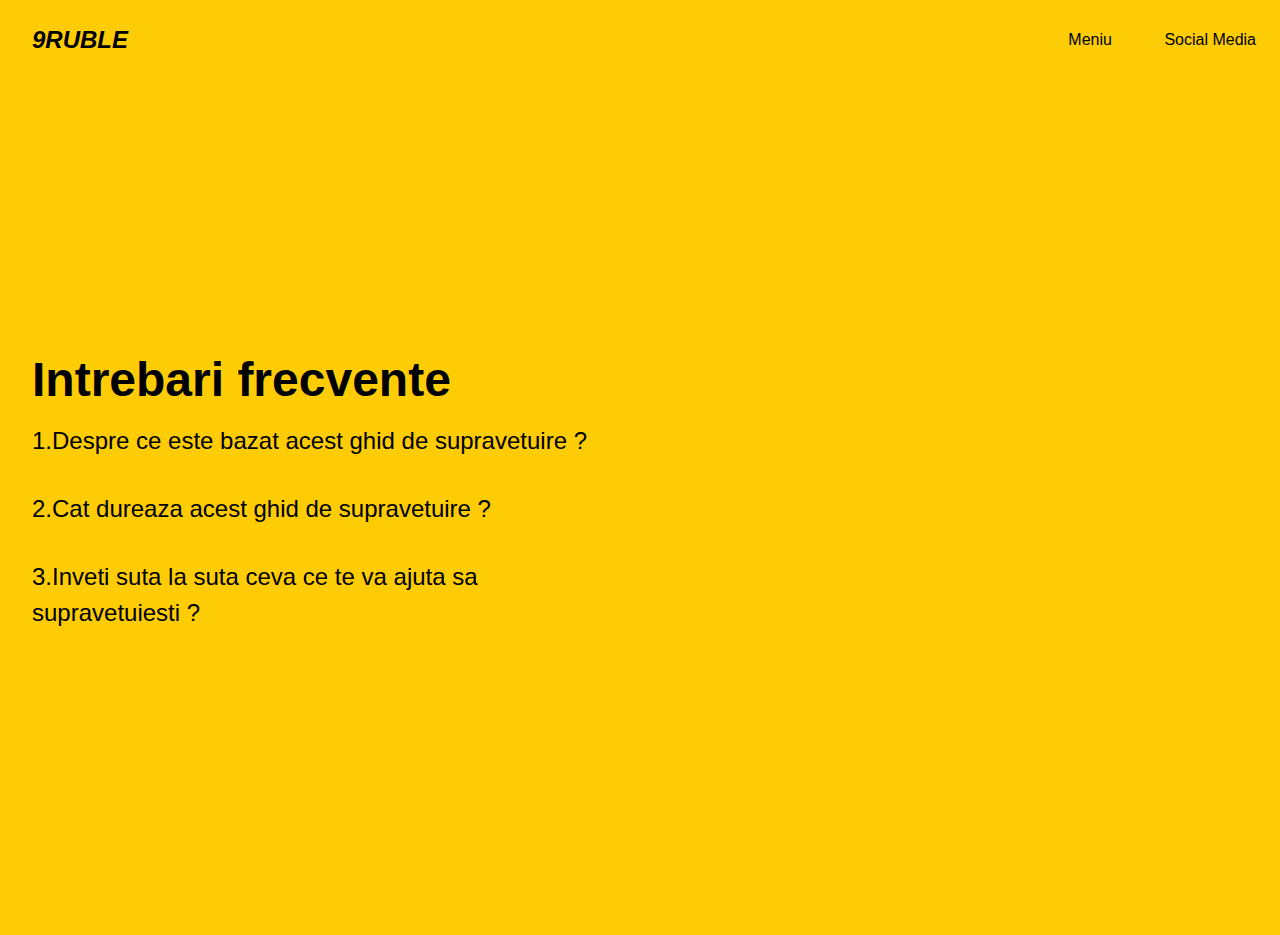
<file: FAQ.html>
<!DOCTYPE html>
<html lang="en">
  <head>
    <meta charset="UTF-8" />
    <meta name="viewport" content="width=device-width, initial-scale=1.0" />
    <title>FAQ-Ghid de Supravetuire</title>
    <link rel="stylesheet" href="style.css" />
  </head>
  <body>
    <nav>
      <div class="logo">9RUBLE</div>
      <div class="nav-items">
        <a href="file:///D:/Proiect/index.html">Meniu</a> <a href="https://www.instagram.com/hidr0gel/?__coig_restricted=1">Social Media</a>
      </div>
    </nav>
    <section class="hero">
      <div class="hero-container">
        <div class="column-left">
          <h1>Intrebari frecvente</h1>
          <p>
            1.Despre ce este bazat acest ghid de supravetuire ?
            </p>
            <p>2.Cat dureaza acest ghid de supravetuire ?
            </p>
            <p>3.Inveti suta la suta ceva ce te va ajuta sa supravetuiesti ?
            </p>          
        </div>
        </div>
      </div>
    </section>
  </body>
</html>
</file>
<file: style.css>
* {
    box-sizing: border-box;
    margin: 0;
    padding: 0;
    font-family: 'Trebuchet MS', 'Lucida Sans Unicode', 'Lucida Grande',
      'Lucida Sans', Arial, sans-serif;
  }
  
  nav {
    height: 80px;
    background: #fdcc04;
    display: flex;
    justify-content: space-between;
    align-items: center;
    padding: 0rem calc((100vw - 1300px) / 2);
  }
  
  .logo {
    color: #000;
    font-size: 1.5rem;
    font-weight: bold;
    font-style: italic;
    padding: 0 2rem;
  }
  
  nav a {
    text-decoration: none;
    color: #000;
    padding: 0 1.5rem;
  }
  
  nav a:hover {
    color: #fff;
  }
  
  .hero {
    background: #fdcc04;
  }
  
  .hero-container {
    display: grid;
    grid-template-columns: 1fr 1fr;
    height: 95vh;
    padding: 3rem calc((100vw - 1300px) / 2);
  }
  
  .column-left {
    display: flex;
    flex-direction: column;
    justify-content: center;
    align-items: flex-start;
    color: #000;
    padding: 0rem 2rem;
  }
  
  .column-left h1 {
    margin-bottom: 1rem;
    font-size: 3rem;
  }
  
  .column-left p {
    margin-bottom: 2rem;
    font-size: 1.5rem;
    line-height: 1.5;
  }
  
  button {
    padding: 1rem 3rem;
    font-size: 1rem;
    border: none;
    color: #fdcc04;
    background: #000;
    cursor: pointer;
    border-radius: 50px;
  }
  
  button:hover {
    background: #fff;
    color: #000;
  }
  
  .column-right {
    display: flex;
    justify-content: center;
    align-items: center;
    padding: 0rem 0rem;
  }
  
  .hero-image {
    width: 150%;
    height: 70%;
  }
  
  @media screen and (max-width: 768px) {
    .hero-container {
      grid-template-columns: 1fr;
    }
  }

  .column-left {
    animation: transitionIn 0.75s;
}


@keyframes transition {
    from {
       opacity: 0;
       transform: rotateX(-10deg);
    }
    to {
        opacity: 1;
        transform: rotateX(0);
    }
}
</file>
